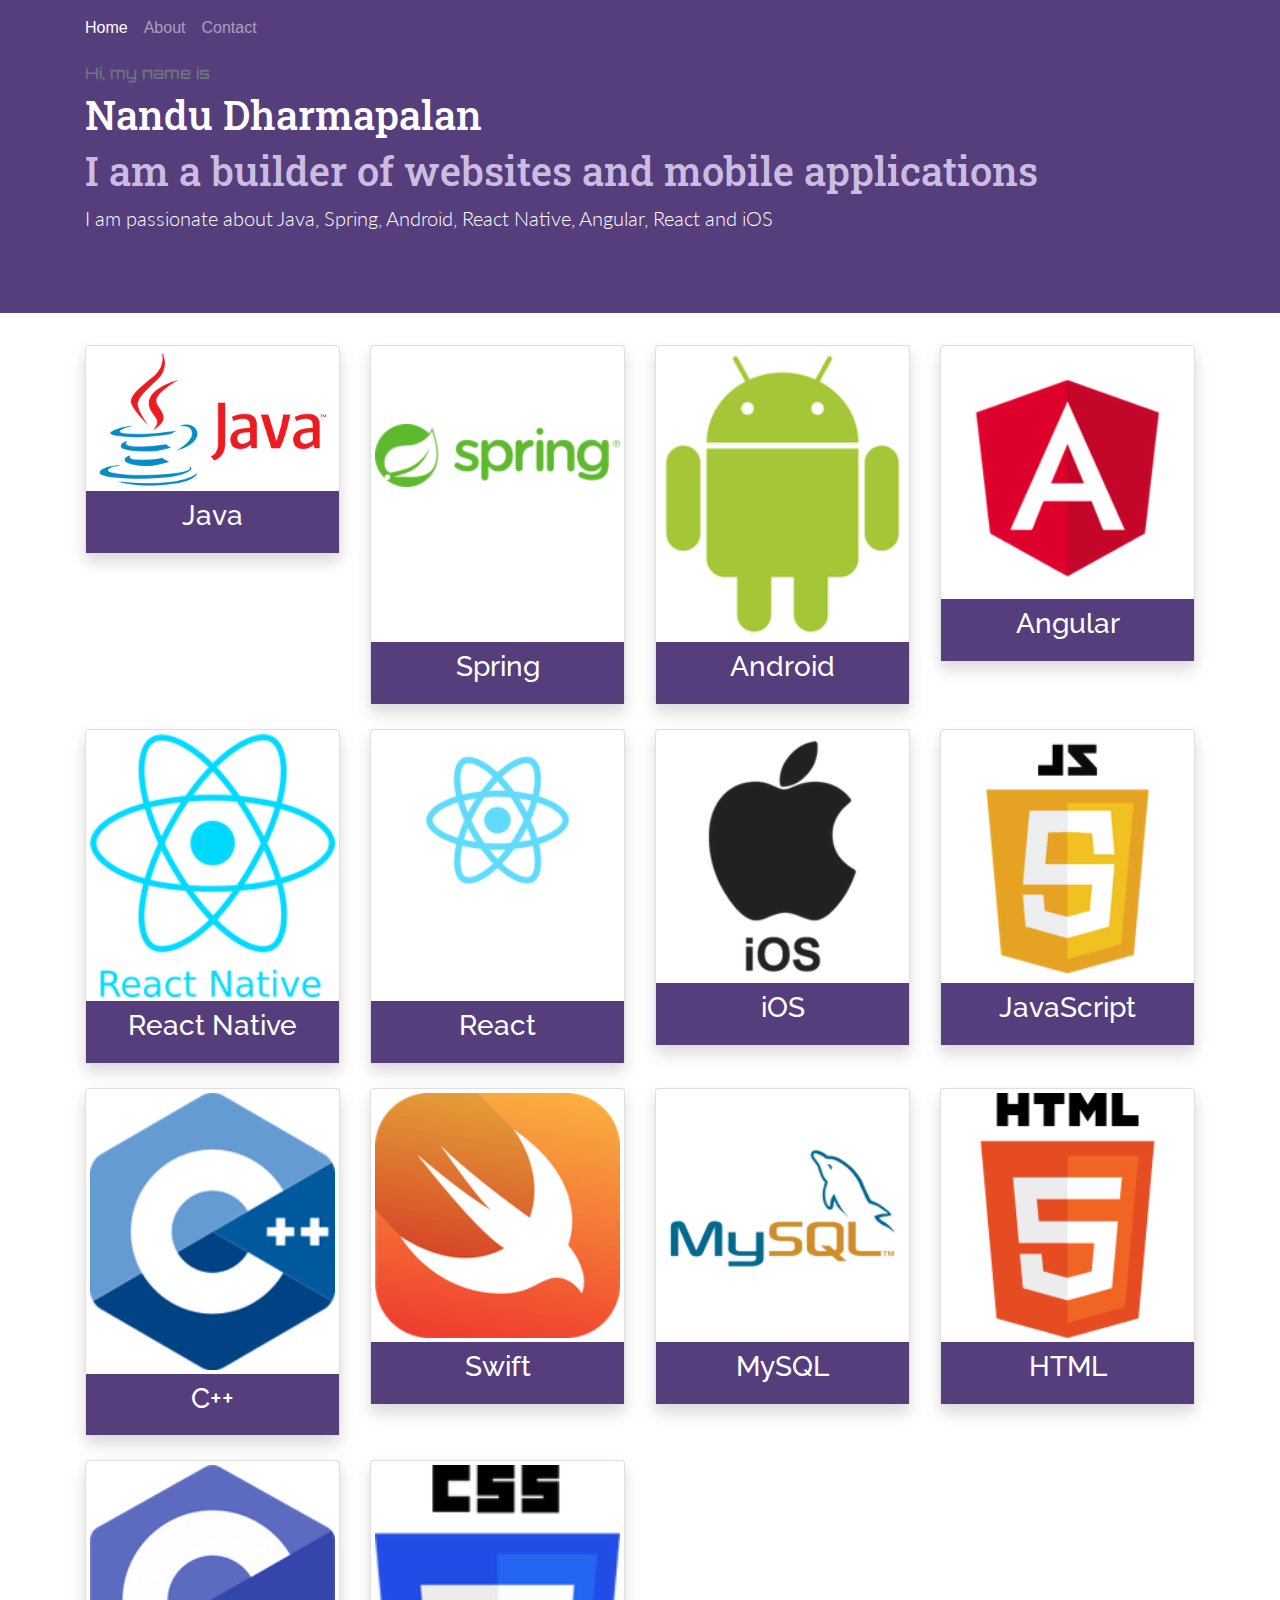
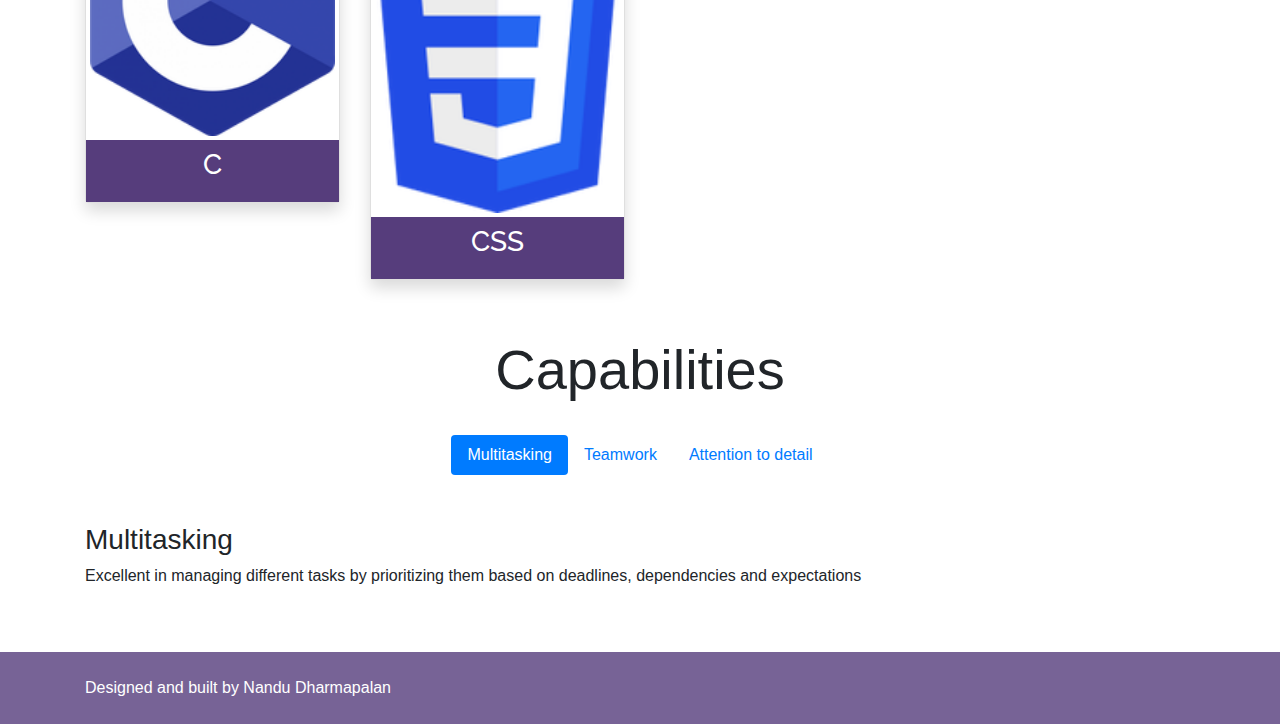
<file: index.html>
<!DOCTYPE html>
<html lang="en">
<head>
<meta charset="utf-8"/>
<meta name="description" content="Website of Nandu Dharmapalan with resume and contact information"/>
<meta name="keywords" content="Nandu Dharmapalan, resume, contact"/>
<meta name="author" content="Nandu Dharmapalan" />
<meta name="viewport" content="width=device-width, initial-scale=1, shrink-to-fit=no">
<link rel="stylesheet" href="https://stackpath.bootstrapcdn.com/bootstrap/4.4.1/css/bootstrap.min.css" integrity="sha384-Vkoo8x4CGsO3+Hhxv8T/Q5PaXtkKtu6ug5TOeNV6gBiFeWPGFN9MuhOf23Q9Ifjh" crossorigin="anonymous">
<link rel="stylesheet" href="./styles/index.css" />
<!-- Fonts -->
<style>@import url('https://fonts.googleapis.com/css2?family=Orbitron&display=swap');</style>
<style>@import url('https://fonts.googleapis.com/css2?family=Roboto+Slab:wght@500&display=swap');</style>
<style>@import url('https://fonts.googleapis.com/css2?family=Lato&family=Roboto+Slab:wght@500&display=swap');</style>
<style>@import url('https://fonts.googleapis.com/css2?family=Raleway:wght@600&display=swap');</style>
<title>Nandu Dharmapalan</title>
</head>

<body>
  <header>
    <nav class="navbar navbar-toggleable-sm navbar-expand-md navbar-dark navbar-inverse pl-md-0 pl-sm-5">
      <div class="container">
        <button class="navbar-toggler border navbar-dark" data-toggle="collapse" data-target="#mainNav">
          <span class="navbar-toggler-icon"></span>
        </button>
        <div class="collapse navbar-collapse" id="mainNav">
          <div class="navbar-nav">
            <a href="./index.html" class="nav-item nav-link active">Home</a>
            <a href="./about.html" class="nav-item nav-link">About</a>
            <a href="./contact.html" class="nav-item nav-link">Contact</a>
          </div>
        </div>
      </div>
    </nav>
  </header>
  <main>
    <div class="jumbotron jumbotron-fluid text-white pt-2">
      <div class='container'>
        <h4 class="text-muted" id="hi_my_name_is">Hi, my name is </h4>
        <h1 class="h1">Nandu Dharmapalan</h1>
        <h1 class="h1" id="subtitle">I am a builder of websites and mobile applications</h1>
        <p class="lead" id="subtitile_caption">I am passionate about Java, Spring, Android, React Native, Angular, React and iOS</p>
      </div>
    </div>

    <!-- Card Grid -->
    <div class="container">
      <!-- First Row - Java, Spring, Android, Angular -->
      <div class="row">
        <!-- Java -->
        <div class="col-sm-6 col-md-4 col-lg-3 mb-4">
          <div class="card shadow">
            <img src="images/java_image.png" class="card-image-top image-fluid m-1" alt="Java Logo">
            <div class="card-block py-2">
              <h3 class="card-title text-center text-white">Java</h3>
            </div>
          </div>
        </div>
        <!-- Spring -->
        <div class="col-sm-6 col-md-4 col-lg-3 mb-4">
          <div class="card shadow h-100 d-flex flex-column">
            <img src="images/spring_image.png" class="card-image-top image-fluid m-1 my-auto" alt="Spring Logo">
            <div class="card-block py-2 mt-auto">
              <h3 class="card-title text-center text-white">Spring</h3>
            </div>
          </div>
      </div>
        <!-- Android -->
        <div class="col-sm-6 col-md-4 col-lg-3 mb-4">
            <div class="card shadow">
              <img src="images/android_image.png" class="card-image-top image-fluid m-1" alt="Android Logo">
              <div class="card-block py-2">
                <h3 class="card-title text-center text-white">Android</h3>
              </div>
            </div>
        </div>
        <!-- Angular -->
        <div class="col-sm-6 col-md-4 col-lg-3 mb-4">
          <div class="card shadow">
            <img src="images/angular_image.png" class="card-image-top image-fluid m-1" alt="Angular Logo">
            <div class="card-block py-2">
              <h3 class="card-title text-center text-white">Angular</h3>
            </div>
          </div>
        </div>
      <!-- Second Row - React Native, React, iOS, JavaScript -->
      <!-- React Native -->
      <div class="col-sm-6 col-md-4 col-lg-3 mb-4">
        <div class="card shadow">
          <img src="images/react_native_image.png" class="card-image-top image-fluid m-1" alt="React Native Logo">
          <div class="card-block py-2">
            <h3 class="card-title text-center text-white">React Native</h3>
          </div>
        </div>
      </div>
      <!-- React -->
      <div class="col-sm-6 col-md-4 col-lg-3 mb-4">
        <div class="card shadow h-100 d-flex flex-column">
          <img src="images/react_image.png" class="card-image-top image-fluid m-1" alt="React Logo">
          <div class="card-block py-2 mt-auto">
            <h3 class="card-title text-center text-white">React</h3>
          </div>
        </div>
      </div>
        <!-- iOS -->
        <div class="col-sm-6 col-md-4 col-lg-3 mb-4">
          <div class="card shadow">
            <img src="images/ios_image.png" class="card-image-top image-fluid m-1" alt="iOS Logo">
            <div class="card-block py-2">
              <h3 class="card-title text-center text-white">iOS</h3>
            </div>
          </div>
        </div>
        <!-- Django
        <div class="col-sm-6 col-md-4 col-lg-3 mb-4">
            <div class="card shadow">
              <img src="images/django_image.png" class="card-image-top image-fluid m-1" alt="Android Logo">
              <div class="card-block py-2">
                <h3 class="card-title text-center text-white">Django</h3>
              </div>
            </div>
        </div> -->
        <!-- Flask
        <div class="col-sm-6 col-md-4 col-lg-3 mb-4">
          <div class="card shadow">
            <img src="images/flask_image.png" class="card-image-top image-fluid m-1" alt="Android Logo">
            <div class="card-block py-2">
              <h3 class="card-title text-center text-white">Flask</h3>
            </div>
          </div>
        </div> -->
        <!-- JavaScript -->
        <div class="col-sm-6 col-md-4 col-lg-3 mb-4">
          <div class="card shadow">
            <img src="images/Javascript_image.png" class="card-image-top image-fluid m-1" alt="JavaScript Logo">
            <div class="card-block py-2">
              <h3 class="card-title text-center text-white">JavaScript</h3>
            </div>
          </div>
        </div>
        
      <!-- Third Row - C++, Swift, MySql, HTML -->
        
        <!-- C++ -->
        <div class="col-sm-6 col-md-4 col-lg-3 mb-4">
            <div class="card shadow">
              <img src="images/CPlusPlus_image.png" class="card-image-top image-fluid m-1" alt="C++ Logo">
              <div class="card-block py-2">
                <h3 class="card-title text-center text-white">C++</h3>
              </div>
            </div>
        </div>
        <!-- Swift -->
        <div class="col-sm-6 col-md-4 col-lg-3 mb-4">
          <div class="card shadow">
            <img src="images/swift_image.png" class="card-image-top image-fluid m-1" alt="Swift Logo">
            <div class="card-block py-2">
              <h3 class="card-title text-center text-white">Swift</h3>
            </div>
          </div>
        </div>
         <!-- MySQL -->
         <div class="col-sm-6 col-md-4 col-lg-3 mb-4">
          <div class="card shadow">
            <img src="images/mysql_image.png" class="card-image-top image-fluid m-1" alt="MySQL Logo">
            <div class="card-block py-2">
              <h3 class="card-title text-center text-white">MySQL</h3>
            </div>
          </div>
      </div>
      <!-- HTML -->
      <div class="col-sm-6 col-md-4 col-lg-3 mb-4">
        <div class="card shadow">
          <img src="images/HTML5_image.png" class="card-image-top image-fluid m-1" alt="HTML Logo">
          <div class="card-block py-2">
            <h3 class="card-title text-center text-white">HTML</h3>
          </div>
        </div>
      </div>
        <!-- Python 
        <div class="col-sm-6 col-md-4 col-lg-3 mb-4">
          <div class="card shadow">
            <img src="images/python_image.png" class="card-image-top image-fluid m-1" alt="Android Logo">
            <div class="card-block py-2">
              <h3 class="card-title text-center text-white">Python</h3>
            </div>
          </div>
        </div> -->
      <!-- Forth Row - C, CSS -->
        <!-- c -->
        <div class="col-sm-6 col-md-4 col-lg-3 mb-4">
          <div class="card shadow">
            <img src="images/c_image.png" class="card-image-top image-fluid m-1" alt="C Logo">
            <div class="card-block py-2">
              <h3 class="card-title text-center text-white">C</h3>
            </div>
          </div>
        </div>
        <!-- CSS -->
        <div class="col-sm-6 col-md-4 col-lg-3 mb-4">
          <div class="card shadow">
            <img src="images/CSS3_image.png" class="card-image-top image-fluid m-1" alt="CSS Logo">
            <div class="card-block py-2">
              <h3 class="card-title text-center text-white">CSS</h3>
            </div>
          </div>
        </div>
      </div>
    </div>
    <!-- Capabilities nav -->
    <div class="container">
      <h2 class="display-4 text-center py-4 my-2">Capabilities</h2>
      <nav class="nav justify-content-center nav-pills flex-column flex-md-row">
        <a href="#multitasking" class="nav-link active" data-toggle="tab">Multitasking</a>
        <a href="#teamwork" class="nav-link" data-toggle="tab">Teamwork</a>
        <a href="#attention_to_detail" class="nav-link" data-toggle="tab">Attention to detail</a>
      </nav>
      <div class="tab-content py-5">
        <div class="tab-pane active" id="multitasking">
          <h3>Multitasking</h3>
          <p>Excellent in managing different tasks by prioritizing them based on deadlines, dependencies and expectations</p>
        </div>
        <div class="tab-pane" id="teamwork">
          <h3>Teamwork</h3>
          <p>Comfortable working closely with others, collaborate with the team, discuss challenges or problems that may come up, resolve and compromise on issues with the health of the team and the project taking the centre stage</p>
        </div>
        <div class="tab-pane" id="attention_to_detail">
          <h3>Attention to detail</h3>
          <p>Give a lot of importance to coding standards, utilizing version control system and in analyzing and maintaining existing code</p>
        </div>
      </div>
    </div>
  </main>
  <footer class="py-4">
    <p class="container text-left">Designed and built by Nandu Dharmapalan</p> 
  </footer>
  <script src="https://code.jquery.com/jquery-3.4.1.slim.min.js" integrity="sha384-J6qa4849blE2+poT4WnyKhv5vZF5SrPo0iEjwBvKU7imGFAV0wwj1yYfoRSJoZ+n" crossorigin="anonymous"></script>
  <script src="https://cdn.jsdelivr.net/npm/popper.js@1.16.0/dist/umd/popper.min.js" integrity="sha384-Q6E9RHvbIyZFJoft+2mJbHaEWldlvI9IOYy5n3zV9zzTtmI3UksdQRVvoxMfooAo" crossorigin="anonymous"></script>
  <script src="https://stackpath.bootstrapcdn.com/bootstrap/4.4.1/js/bootstrap.min.js" integrity="sha384-wfSDF2E50Y2D1uUdj0O3uMBJnjuUD4Ih7YwaYd1iqfktj0Uod8GCExl3Og8ifwB6" crossorigin="anonymous"></script>
</body>

</html>
</file>
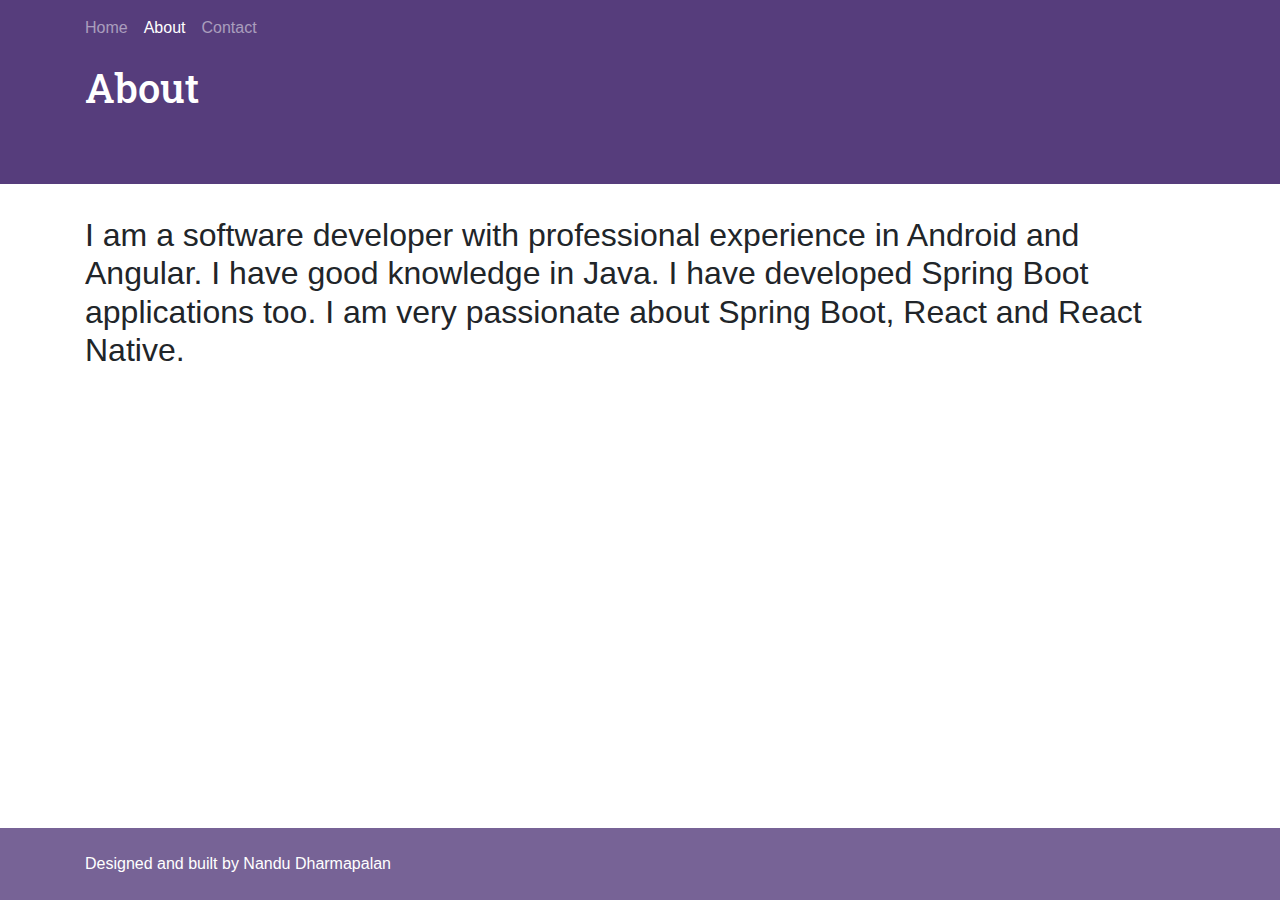
<file: about.html>
<!DOCTYPE html>
<html lang="en">
<head>
    <meta charset="utf-8"/>
    <meta name="description" content="Website of Nandu Dharmapalan with resume and contact information"/>
    <meta name="keywords" content="Nandu Dharmapalan, resume, contact"/>
    <meta name="author" content="Nandu Dharmapalan" />
    <meta name="viewport" content="width=device-width, initial-scale=1, shrink-to-fit=no">
    <link rel="stylesheet" href="https://stackpath.bootstrapcdn.com/bootstrap/4.4.1/css/bootstrap.min.css" integrity="sha384-Vkoo8x4CGsO3+Hhxv8T/Q5PaXtkKtu6ug5TOeNV6gBiFeWPGFN9MuhOf23Q9Ifjh" crossorigin="anonymous">
    <link rel="stylesheet" href="./styles/about.css" />
    <!-- Fonts -->
    <style>@import url('https://fonts.googleapis.com/css2?family=Roboto+Slab:wght@500&display=swap');</style>
    <title>About</title>
</head>
<body>
    <header>
        <nav class="navbar navbar-toggleable-sm navbar-dark navbar-expand-md navbar-inverse pl-md-0 pl-sm-5">
          <div class="container">
            <button class="navbar-toggler border navbar-dark" data-toggle="collapse" data-target="#mainNav">
              <span class="navbar-toggler-icon"></span>
            </button>
            <div class="collapse navbar-collapse" id="mainNav">
              <div class="navbar-nav">
                <a href="./index.html" class="nav-item nav-link">Home</a>
                <a href="./about.html" class="nav-item nav-link active">About</a>
                <a href="./contact.html" class="nav-item nav-link">Contact</a>
              </div>
            </div>
          </div>
        </nav>
    </header>
    <main>
        <div class="jumbotron jumbotron-fluid text-white pt-2">
            <div class='container'>
              <h1 class="h1">About</h1>
            </div>
        </div>
        <div class="container">
          <h2>I am a software developer with professional experience in 
            Android and Angular. I have good knowledge in Java. I have developed
            Spring Boot applications too. I am very passionate about Spring 
            Boot, React and React Native. 
          </h2>
        </div>
    </main>
    <footer class="py-4">
        <p class="container text-left">Designed and built by Nandu Dharmapalan</p> 
  </footer>

    <script src="https://code.jquery.com/jquery-3.4.1.slim.min.js" integrity="sha384-J6qa4849blE2+poT4WnyKhv5vZF5SrPo0iEjwBvKU7imGFAV0wwj1yYfoRSJoZ+n" crossorigin="anonymous"></script>
    <script src="https://cdn.jsdelivr.net/npm/popper.js@1.16.0/dist/umd/popper.min.js" integrity="sha384-Q6E9RHvbIyZFJoft+2mJbHaEWldlvI9IOYy5n3zV9zzTtmI3UksdQRVvoxMfooAo" crossorigin="anonymous"></script>
    <script src="https://stackpath.bootstrapcdn.com/bootstrap/4.4.1/js/bootstrap.min.js" integrity="sha384-wfSDF2E50Y2D1uUdj0O3uMBJnjuUD4Ih7YwaYd1iqfktj0Uod8GCExl3Og8ifwB6" crossorigin="anonymous"></script>
</body>

</html>
</file>
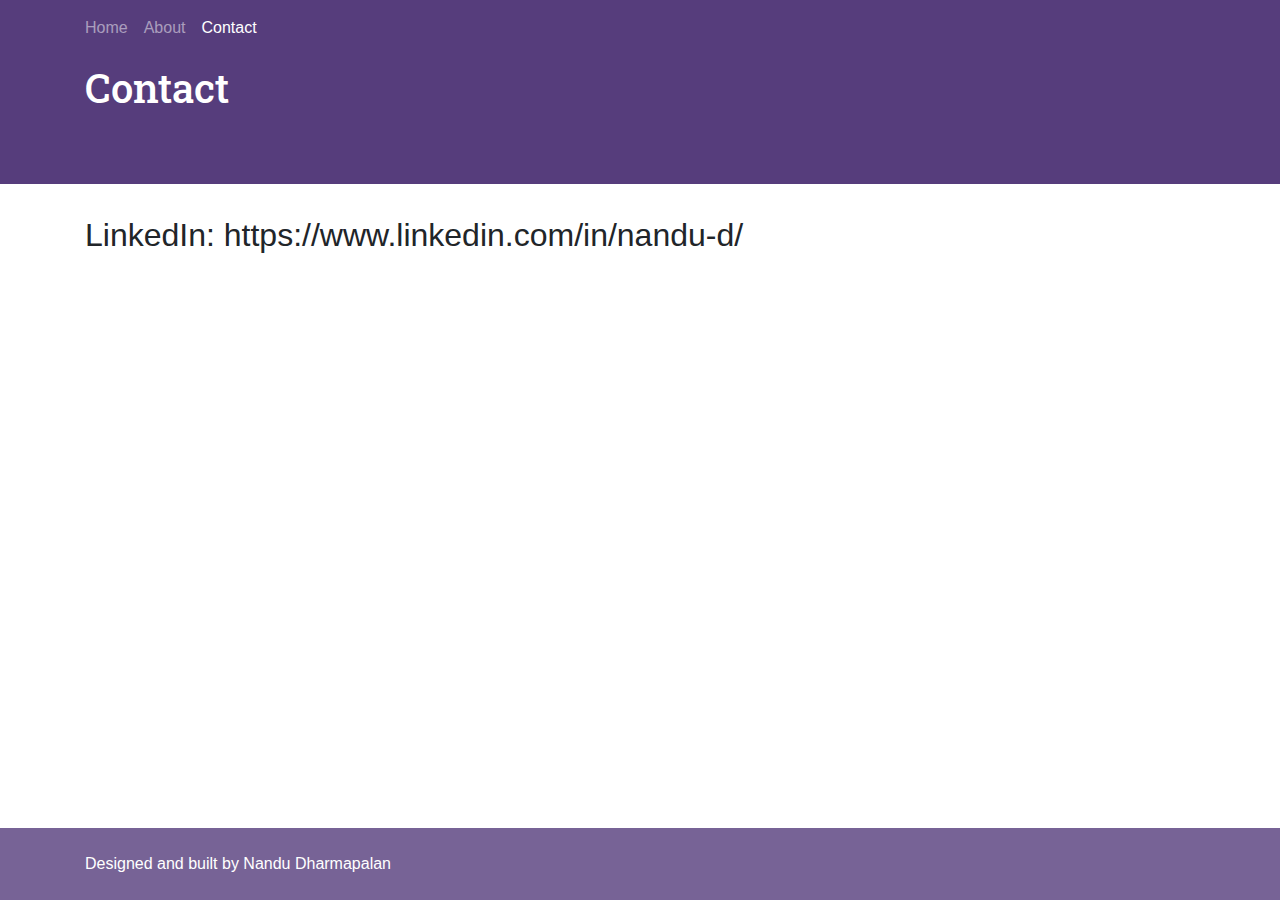
<file: contact.html>
<!DOCTYPE html>
<html lang="en">
<head>
    <meta charset="utf-8"/>
    <meta name="description" content="Website of Nandu Dharmapalan with resume and contact information"/>
    <meta name="keywords" content="Nandu Dharmapalan, resume, contact"/>
    <meta name="author" content="Nandu Dharmapalan" />
    <meta name="viewport" content="width=device-width, initial-scale=1, shrink-to-fit=no">
    <link rel="stylesheet" href="https://stackpath.bootstrapcdn.com/bootstrap/4.4.1/css/bootstrap.min.css" integrity="sha384-Vkoo8x4CGsO3+Hhxv8T/Q5PaXtkKtu6ug5TOeNV6gBiFeWPGFN9MuhOf23Q9Ifjh" crossorigin="anonymous">
    <link rel="stylesheet" href="./styles/contact.css" />
    <!-- Fonts -->
    <style>@import url('https://fonts.googleapis.com/css2?family=Roboto+Slab:wght@500&display=swap');</style>
    <title>Contact Nandu</title>
</head>
<body>
    <header>
        <nav class="navbar navbar-toggleable-sm navbar-expand-md navbar-dark navbar-inverse pl-md-0 pl-sm-5">
          <div class="container">
            <button class="navbar-toggler border navbar-dark" data-toggle="collapse" data-target="#mainNav">
              <span class="navbar-toggler-icon"></span>
            </button>
            <div class="collapse navbar-collapse" id="mainNav">
              <div class="navbar-nav">
                <a href="./index.html" class="nav-item nav-link">Home</a>
                <a href="./about.html" class="nav-item nav-link">About</a>
                <a href="./contact.html" class="nav-item nav-link active">Contact</a>
              </div>
            </div>
          </div>
        </nav>
    </header>
    <main>
        <div class="jumbotron jumbotron-fluid text-white pt-2">
            <div class='container'>
              <h1 class="h1">Contact</h1>
            </div>
        </div>
        <div class="container">
          <h2>LinkedIn: https://www.linkedin.com/in/nandu-d/</h2>
        </div>
    </main>
    <footer class="py-4">
        <p class="container text-left">Designed and built by Nandu Dharmapalan</p> 
  </footer>

    <script src="https://code.jquery.com/jquery-3.4.1.slim.min.js" integrity="sha384-J6qa4849blE2+poT4WnyKhv5vZF5SrPo0iEjwBvKU7imGFAV0wwj1yYfoRSJoZ+n" crossorigin="anonymous"></script>
    <script src="https://cdn.jsdelivr.net/npm/popper.js@1.16.0/dist/umd/popper.min.js" integrity="sha384-Q6E9RHvbIyZFJoft+2mJbHaEWldlvI9IOYy5n3zV9zzTtmI3UksdQRVvoxMfooAo" crossorigin="anonymous"></script>
    <script src="https://stackpath.bootstrapcdn.com/bootstrap/4.4.1/js/bootstrap.min.js" integrity="sha384-wfSDF2E50Y2D1uUdj0O3uMBJnjuUD4Ih7YwaYd1iqfktj0Uod8GCExl3Og8ifwB6" crossorigin="anonymous"></script>
</body>

</html>



<!-- <form action="/" method="POST">
      <label for="name">Name</label>
      <input type="text" id="name" name="name"><br>
      <label for="email">Email</label>
      <input type="text" id="email" name="email"><br>
      <label for="subject">Subject</label>
      <input type="text" id="subject" name="subject"><br>
      <label for="content">Message</label>
      <textarea id="content" name="content" rows="8" cols="100"></textarea><br>
      <button type="submit" name="contact">Send Message</button>
    </form> -->
</file>
<file: styles/index.css>
html, body{
    margin: 0;
}

.jumbotron, .card-block, .navbar {
    background-color: #563d7c;
}
#subtitle {
    color: #cbbde2;
}

footer, footer > p {
    background: #776396;
    padding-bottom: 0;
    margin-bottom: 0;
    color: white;
}

#hi_my_name_is {
    font-family: 'Orbitron', sans-serif;
    font-size: medium;
}

.h1 {
    font-family: 'Roboto Slab', serif;
}

#subtitile_caption {
    font-family: 'Roboto Slab', serif;
    font-family: 'Lato', sans-serif;
}

.card-title {
    font-family: 'Raleway', sans-serif;
}
</file>
<file: styles/about.css>
html, body{
    margin: 0;
}

body {
    min-height: 100vh; 
    display: grid;
    grid-template-rows: auto 1fr auto;
}

.jumbotron, .navbar {
    background-color: #563d7c;
}

.h1 {
    font-family: 'Roboto Slab', serif;
}

footer, footer > p {
    background: #776396;
    padding-bottom: 0;
    margin-bottom: 0;
    color: white;
}
</file>
<file: styles/contact.css>
html, body{
    width: 100%;
    height: 100%;
    margin: 0px;
    padding: 0px;
    overflow-x: hidden;
}

body {
    min-height: 100vh; 
    display: grid;
    grid-template-rows: auto 1fr auto;
}

.jumbotron, .navbar {
    background-color: #563d7c;
}

.h1 {
    font-family: 'Roboto Slab', serif;
}

footer, footer > p {
    background: #776396;
    padding-bottom: 0;
    margin-bottom: 0;
    color: white;
}
</file>
